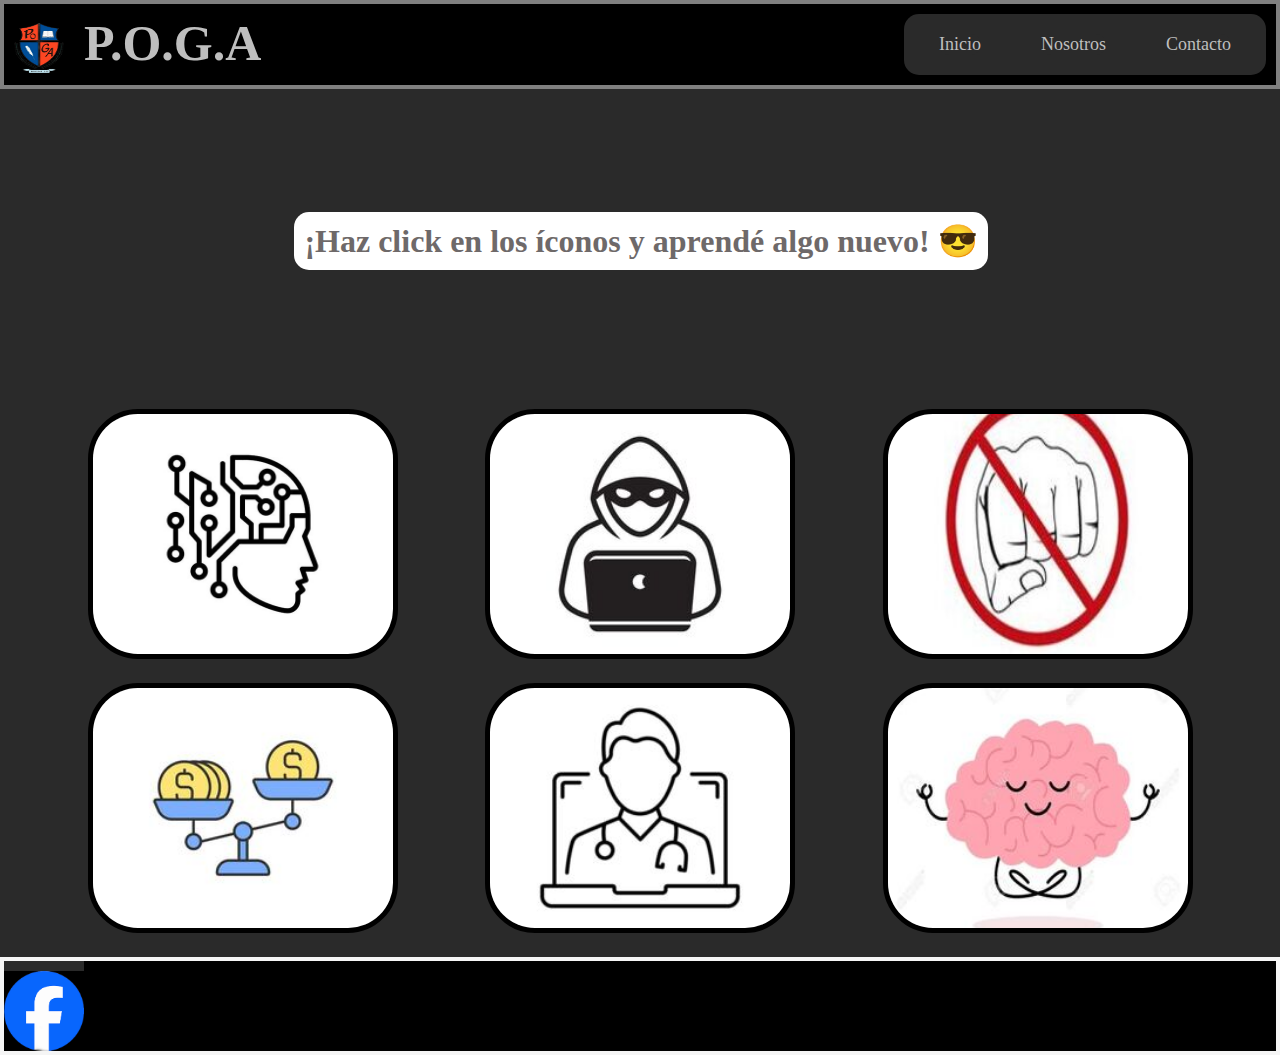
<file: index.html>
<!DOCTYPE html>
<html lang="en">
<head>
    
    <meta charset="UTF-8">
    <meta name="viewport" content="width=device-width, initial-scale=1.0">
    <link rel="stylesheet" href="style.css">
    <title>Proyecto FVT</title>
</head>
<body>

      <header class="encabezado">
        <img class="logo" src="imagenes/logo.png" width="50px" height="50px">  

         <h1 class="poga">P.O.G.A</h1>

         <ul class="menu">
             <li>  <a href="#">Inicio</a></li>
             <li>  <a href="#">Nosotros</a></li>
             <li>  <a href="#"> Contacto</a></li>
         </ul>
    </header>
    <main>
        <h1 class="click"> ¡Haz click en los íconos y aprendé algo nuevo! &#128526</h1>
        <ul class="temas">
            <div class="container">
            <a href="temas/Inteligencia Artifical/index.html"><img src="imagenes/IA.jpg"></a> 

             <a href="temas/Delitos informáticos/index.html"><img src="imagenes/delitos.jpg"></a>

             <a class="violencia" href ="temas/Violencia/index.html"><img src="imagenes/violencia.jpg" width="150px" height="150px"></a>

             <a class="desigualdad" href="temas/Desigualdad economica/index.html"><img src="imagenes/desigualdad.jpg"></a>
             
             <a class="medicina" href="temas/Tecnologia en la medicina/index.html"><img src="imagenes/medicina.jpg"></a>

             <a  class="mente"href="temas/Bienestar mental/index.html"><img src="imagenes/mente.jpg"></a>

            </div>

    </section>


    </main>
    <footer class="footer">
        <a href="https://www.facebook.com/Ipem19POGA " target="_blank"><img src="imagenes/facebook.png" class="logo1"></a>
    </footer>


    
</body>
</html>
</file>
<file: style.css>
* {
    background-color: #2A2A2A;
    margin: 0px;
    padding: 0px;
}

html, body {
    height: 100%;
    margin: 0;
    display: flex;
    flex-direction: column;
}
main {
    flex: 1;
}

.encabezado {  /*header*/
    height: 200px;
    margin-top: 0px;
    background-color: black;
    padding: 10px;
    display: flex;
    justify-content: space-between;
    border: 4px solid grey;
}

.menu {  /*Inicio, nosotros, contactos*/
    list-style-type: none;
    padding: 5px;
    font-size: large;
    display: flex;
    border-radius: 15px;
}

.menu a {
    margin: 15px 30px;
    border-radius: 10px;
    color:rgb(190, 190, 190);
    display: flex;
    text-decoration: none;
    transition: transform 0.3s, background-color 0.5s;
}

.menu a:hover {  /*animacion de menu*/
    transition: transform 0.3s;
    transform: scale(1.2);
}

.temas { /*posicion de las imagenes*/
    display: flex;
    justify-content: space-evenly;
    margin-top: 300px;
    flex-wrap: wrap;
}

.container {
    margin: 10px;
    display: flex;
    justify-content: space-evenly;
    flex-wrap: wrap;
}

.container img {  /*bordes redondeados, bordes color gris, eliminacion del fondo de las imagenes*/
    border-radius: 50px;

    transition: transform 0.3s, opacity 0.5s;
    margin: 10px;
    width: 300px;
    height: 240px;
    object-fit: cover;
    border: 5px solid black;
}


.container img:hover { /*imagenes animacion*/
    transition: transform 0.3s, opacity 0.5s;
    transform: scale(1.1);
    opacity: 1;
}

.poga {  /*titulo POGA*/
    color: rgb(190, 190, 190);
    background-color: black;
    font-size: 50px;
    margin-left: 70px;
    transition: transform 0.3s, background-color 0.5s;

}

.poga:hover {  /*Animacion del titulo POGA */
    transition: transform 0.3s;
    transform: scale(1.1);
}

.logo { /*LOGO del colegio*/
    top: 23px;
    background-color: black;
    position: absolute;
    transition: transform 0.4s, background-color 0.5s;
}

.logo:hover {  /*animacion del logo del colegio*/
    transition: transform 0.4s, background-color 0.5s;
    transform: scale(1.8);
}

.click {  /*texto que dice "Haz click en los íconos y ve la magia"*/
    text-align: center;
    margin-left: 23%;
    bottom: 70%;
    display: flex;
    position: absolute;
    padding: 10px;
    color: rgb(110, 105, 105);
    background-color: rgb(255, 255, 255);
    border-radius: 15px;
    transition: transform 0.3s, opacity 0.5s;
}

.click:hover { /*imagenes animacion*/
    transition: transform 0.3s, opacity 0.5s;
    transform: scale(1.1);
    opacity: 1;
}

.footer { /* footer, altura color de fondo tamaño posicion */
    background-color: black;
    height: 150px;
    display: flex;
    border: 4px solid whitesmoke;
}

.logo1 {
    width: 80px;
    margin: auto;
    padding: 0; 
    display: block; 
    position: relative;
    background-color: black;
    margin-top: 10px;

}


/* --- Media Queries --- */

/* Para pantallas más pequeñas (dispositivos móviles) */
@media (max-width: 768px) {
    .encabezado {
        list-style-type: none;
        height: 130px;

    }
    .logo{
        width: 50px;
        height: 50px;
        margin-top: 30px;
        margin-left: 12px;
    }
    .logo:hover {  /*animacion del logo del colegio*/
        transition: transform 0.4s, background-color 0.5s;
        transform: scale(1.3);
        border-radius: 100%;
    }
    
    .menu {
        font-size: 15px;
        display: flex;
        padding: 0px 20px;
        flex-direction: column;
    }

    .menu a {
        margin: 10px 0;
    }

    .temas {
        margin-top: 50px;
        justify-content: center;
        bottom: 100%;
    }

    .container {
        margin-top: 50%;

    }

    .container img {
        width: 110px; 
        height: 110px;  

    }

    .poga {
        font-size: 40px;
        margin-left: 80px;
        text-align: center;
        margin-top: 30px;

    }

    .click {
        margin-left: 10%;
        bottom: 65%;
        margin-top: 10px;
        width: 80%; /* Se ajusta el texto para que no se salga de la pantalla */
        font-size: 15px;
        text-align: center;
    }

    .footer {
        flex-direction: column;
        align-items: center;
        background-color: black;
    }

    .logo1 {
        width: 40px;
        position: absolute;
        left: 20px;
    }

}

/* Para pantallas más grandes (tabletas o escritorios) */
@media (min-width: 769px) and (max-width: 1024px) {
    .encabezado {
        padding: 0 40px;
    }

    .menu {
        flex-direction: row;
    }

    .temas {
        margin-top: 150px;
    }

    .container img {
        width: 80%;
    }

    .click {
        margin-left: 15%;
        bottom: 70%;
    }

}
</file>
